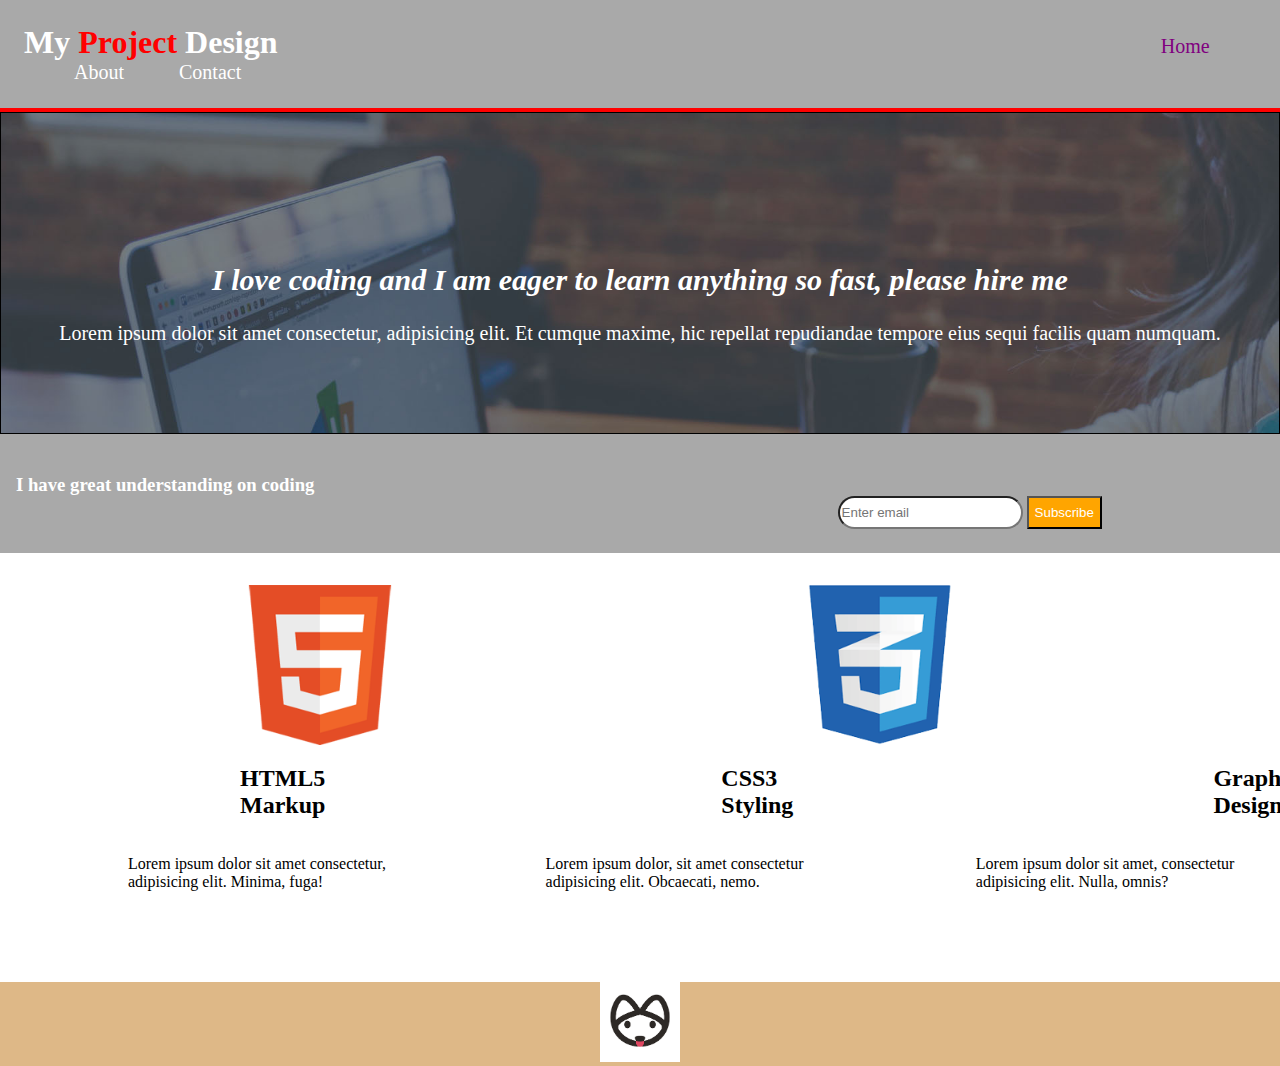
<file: index.html>
<!DOCTYPE html>
<html lang="en">
<head>
    <meta charset="UTF-8">
    <meta http-equiv="X-UA-Compatible" content="IE=edge">
    <meta name="viewport" content="width=device-width, initial-scale=1.0">
    <title>Main Page</title>
    <link rel="stylesheet" href="mainpage.css">
</head>
<body>
    <header id="header">
        <h1 id="titleleft">My <span>Project </span> Design</h1>
        <a id="titlehome" href="index.html">Home</h3>
        <a id="linkabout" href="about.html">About</h3>
        <a id="linkcontact" href="service.html">Contact</a>
    </header>
    <div id="imgonpage">
        <h2 id="imgtitle">I love coding and I am eager to learn anything so fast, please hire me</h2>
        <p id="imgtext">Lorem ipsum dolor sit amet consectetur, adipisicing elit. Et cumque maxime, hic repellat repudiandae tempore eius sequi facilis quam numquam.</p>
    </div>
    <div id="barunderimg">
        <h3 id="textinnav">I have great understanding on coding</h3>
        <input type="email" placeholder="Enter email" id="inputbox">
        <button id="subs">Subscribe</button>
       
    </div>
    <div id ="fleximgs">
        <img id="imghtml" src="logo_html.png">
        <img id="imgcss"src="logo_css.png">
        <img id="brushimg" src="logo_brush.png">
    </div>
    <div id="textunderimg">
        <h2 class="txthtml">HTML5 Markup</h2>
        <h2 class="txtcss">CSS3 Styling</h2>
        <h2 class="brushtxt">Graphic Design</h2>
    </div>
    <div id="imglorem">
        <p id="loremhtml">Lorem ipsum dolor sit amet consectetur, adipisicing elit. Minima, fuga!</p>
        <p id="loremcss">Lorem ipsum dolor, sit amet consectetur adipisicing elit. Obcaecati, nemo.</p>
        <p id="lorembrush">Lorem ipsum dolor sit amet, consectetur adipisicing elit. Nulla, omnis?</p>
    </div>
    <div id ="footer">
        <img id="footerimg" src="download.png">
    </div>
</body>
</html>
</file>
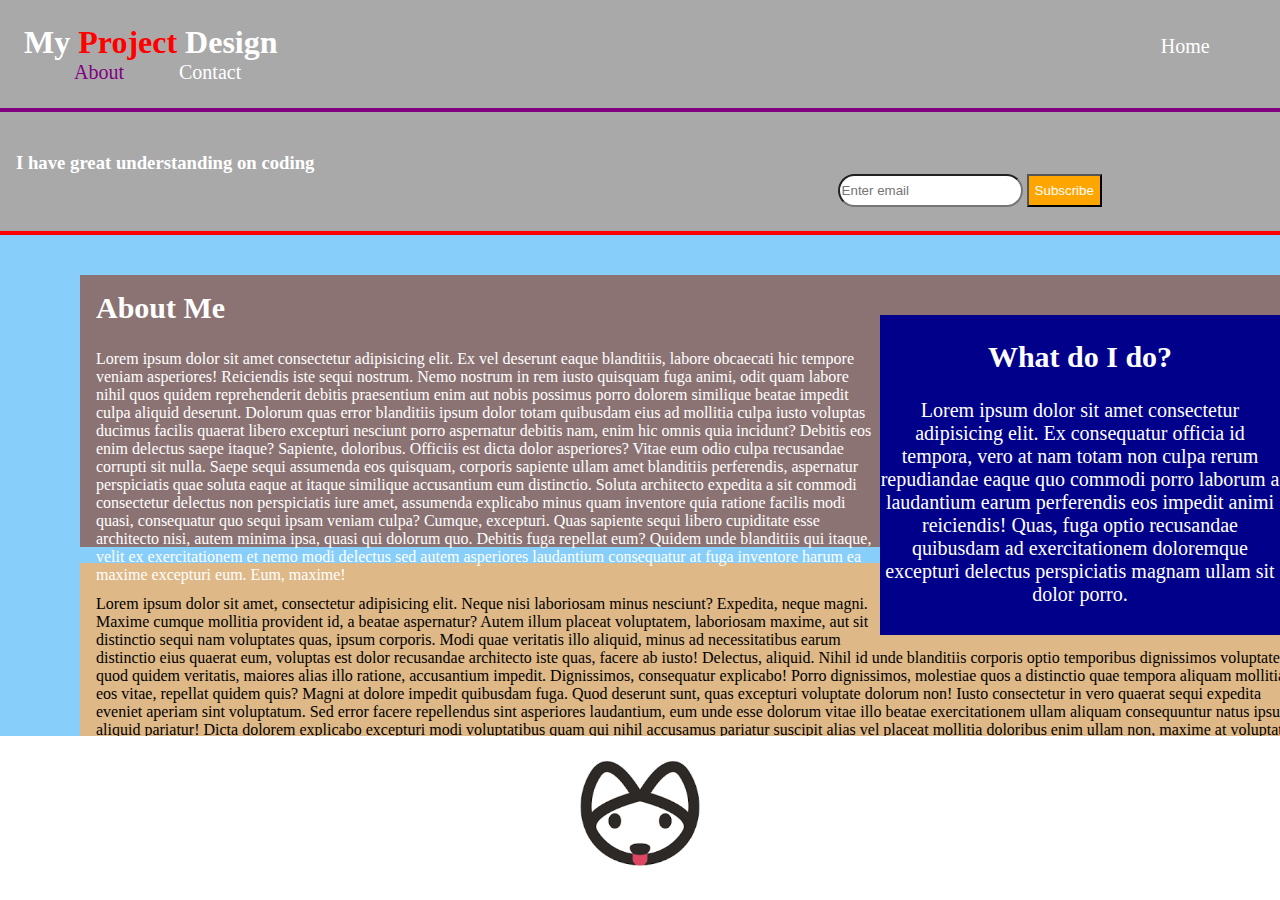
<file: about.html>
<!DOCTYPE html>
<html lang="en">
<head>
    <meta charset="UTF-8">
    <meta http-equiv="X-UA-Compatible" content="IE=edge">
    <meta name="viewport" content="width=device-width, initial-scale=1.0">
    <title>About</title>
    <link rel="stylesheet" href="about.css">
</head>
<body>
    <header id="header">
        <h1 id="titleleft">My <span>Project </span> Design</h1>
        <a id="titlehome" href="index.html">Home</h3>
        <a id="linkabout" href="about.html">About</h3>
        <a id="linkContact" href="service.html">Contact</a>
    </header>
    <div id="barunderimg">
        <h3 id="textinnav">I have great understanding on coding</h3>
        <input type="email" placeholder="Enter email" id="inputbox">
        <button id="subs">Subscribe</button>
       
    </div> 
    <div id="floatdiv">
        <h2 id="headerfloat">What do I do?</h2>
        <p id="txtfloat">Lorem ipsum dolor sit amet consectetur adipisicing elit. Ex consequatur officia id tempora, vero at nam totam non culpa rerum repudiandae eaque quo commodi porro laborum a laudantium earum perferendis eos impedit animi reiciendis! Quas, fuga optio recusandae quibusdam ad exercitationem doloremque excepturi delectus perspiciatis magnam ullam sit dolor porro.</p>
    </div>
    <div id="aboutmewhite">
        <h2 id="aboutmeheader">About Me</h2>
        <p id="aboutmetxt">Lorem ipsum dolor sit amet consectetur adipisicing elit. Ex vel deserunt eaque blanditiis, labore obcaecati hic tempore veniam asperiores! Reiciendis iste sequi nostrum. Nemo nostrum in rem iusto quisquam fuga animi, odit quam labore nihil quos quidem reprehenderit debitis praesentium enim aut nobis possimus porro dolorem similique beatae impedit culpa aliquid deserunt. Dolorum quas error blanditiis ipsum dolor totam quibusdam eius ad mollitia culpa iusto voluptas ducimus facilis quaerat libero excepturi nesciunt porro aspernatur debitis nam, enim hic omnis quia incidunt? Debitis eos enim delectus saepe itaque? Sapiente, doloribus. Officiis est dicta dolor asperiores? Vitae eum odio culpa recusandae corrupti sit nulla. Saepe sequi assumenda eos quisquam, corporis sapiente ullam amet blanditiis perferendis, aspernatur perspiciatis quae soluta eaque at itaque similique accusantium eum distinctio. Soluta architecto expedita a sit commodi consectetur delectus non perspiciatis iure amet, assumenda explicabo minus quam inventore quia ratione facilis modi quasi, consequatur quo sequi ipsam veniam culpa? Cumque, excepturi. Quas sapiente sequi libero cupiditate esse architecto nisi, autem minima ipsa, quasi qui dolorum quo. Debitis fuga repellat eum? Quidem unde blanditiis qui itaque, velit ex exercitationem et nemo modi delectus sed autem asperiores laudantium consequatur at fuga inventore harum ea maxime excepturi eum. Eum, maxime!</p>
    </div>
    <div id="aboutmeblue">
        <p>Lorem ipsum dolor sit amet, consectetur adipisicing elit. Neque nisi laboriosam minus nesciunt? Expedita, neque magni. Maxime cumque mollitia provident id, a beatae aspernatur? Autem illum placeat voluptatem, laboriosam maxime, aut sit distinctio sequi nam voluptates quas, ipsum corporis. Modi quae veritatis illo aliquid, minus ad necessitatibus earum distinctio eius quaerat eum, voluptas est dolor recusandae architecto iste quas, facere ab iusto! Delectus, aliquid. Nihil id unde blanditiis corporis optio temporibus dignissimos voluptatem quod quidem veritatis, maiores alias illo ratione, accusantium impedit. Dignissimos, consequatur explicabo! Porro dignissimos, molestiae quos a distinctio quae tempora aliquam mollitia eos vitae, repellat quidem quis? Magni at dolore impedit quibusdam fuga. Quod deserunt sunt, quas excepturi voluptate dolorum non! Iusto consectetur in vero quaerat sequi expedita eveniet aperiam sint voluptatum. Sed error facere repellendus sint asperiores laudantium, eum unde esse dolorum vitae illo beatae exercitationem ullam aliquam consequuntur natus ipsum aliquid pariatur! Dicta dolorem explicabo excepturi modi voluptatibus quam qui nihil accusamus pariatur suscipit alias vel placeat mollitia doloribus enim ullam non, maxime at voluptate, reiciendis minus cupiditate velit dolorum! Esse delectus recusandae ratione. Unde eligendi autem quibusdam repudiandae officiis accusantium corporis vero saepe possimus suscipit fuga, illum, expedita ratione nemo eius asperiores dolores pariatur.</p>

    </div>
    <div id ="footer">
        <img id="footerimg" src="download.png">
    </div>
</body>
</html>
</file>
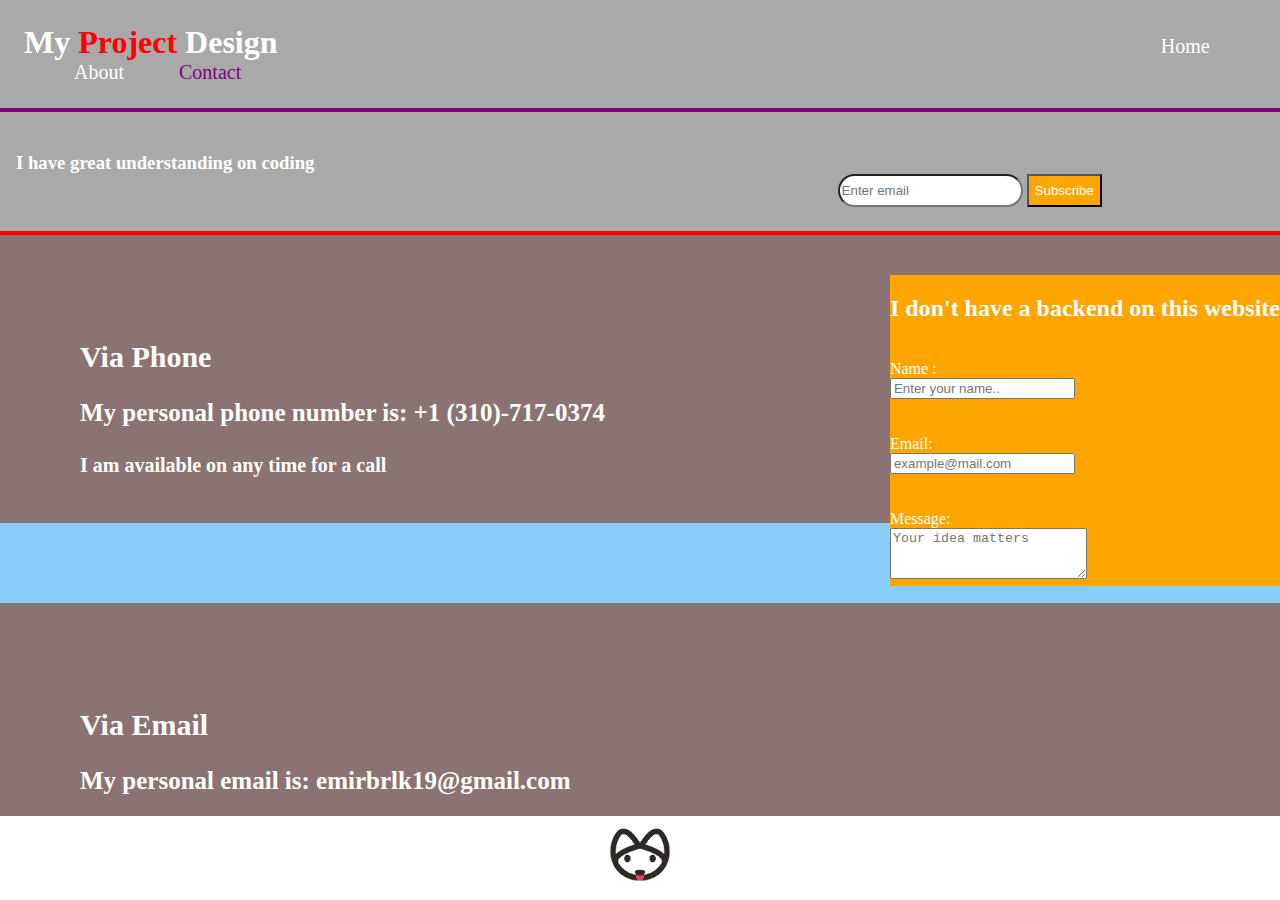
<file: service.html>
<!DOCTYPE html>
<html lang="en">
<head>
    <meta charset="UTF-8">
    <meta http-equiv="X-UA-Compatible" content="IE=edge">
    <meta name="viewport" content="width=device-width, initial-scale=1.0">
    <title>Contact</title>
    <link rel="stylesheet" href="service.css">
</head>

<body>
    <header id="header">
        <h1 id="titleleft">My <span>Project </span> Design</h1>
        <a id="titlehome" href="index.html">Home</h3>
        <a id="linkabout" href="about.html">About</h3>
        <a id="linkContact" href="service.html">Contact</a>
    </header>
    <div id="barunderimg">
        <h3 id="textinnav">I have great understanding on coding</h3>
        <input type="email" placeholder="Enter email" id="inputbox">
        <button id="subs">Subscribe</button>
    </div> 
    <div id="formdiv">
        <form id="info" action="#">
            <h2 id="formheader">I don't have a backend on this website </h2><br>
            <label id="namelabel" for="nameinput">Name :</label> <br>
            <input type="text" placeholder="Enter your name.." id="nameinput" name="name"><br><br><br>
            <label id="emaillabel" for="emailinput">Email:</label> <br>
            <input type="email" placeholder="example@mail.com" id="emailinput" name="email"><br><br><br>
            <label id ="textarealabel"for="textareainput">Message:</label><br>
            <textarea id="textareainput" name="textarea" rows="3" cols="22" placeholder="Your idea matters"></textarea>
        </form>
    </div>
    <div id="viaphone">
        <h2 id="viaphoneheader">Via Phone</h2>
        <h3 id="viaphonephone">My personal phone number is: +1 (310)-717-0374 </h3>
        <h4 id="viaphonemessage">I am available on any time for a call</h4>

    </div>
    <div id="viaemail">
        <h2 id="viaemailheader">Via Email</h2>
        <h3 id="viaemailmail">My personal email is: emirbrlk19@gmail.com</h3>
        <h4 id="viaemailmessage">I will answer you as soon as possible</h4>
    </div>
    <div id ="footer">
        <img id="footerimg" src="download.png">
    </div>
</body>
</html>
</file>
<file: mainpage.css>
body{
    margin:0
}
span {
    color:red
}
#header{
    background-color: darkgray;
    padding-top:1.5em;
    padding-bottom:1.5em;
    padding-left: 1.5em;
    padding-right:0px;
    text-align:left;
    color: white;
    border-bottom: 0.3em solid red;
}   
#titleleft {
    margin-top: 1em;
    display: inline;
   

}

#linkcontact {
   margin-left: 2.5em;
   text-decoration: none;
   color: white;
   font-size: 20px
}
#linkabout {
   margin-left: 2.5em;
   color: white;
   text-decoration: none;
   font-size: 20px;
}
#titlehome {
    color: purple;
    margin-left:70%;
    text-decoration: none;
    font-size:20px;
    
}
#imgonpage{
    background: url("showcase.jpg");
    text-align:center;
    border:1px solid black;
    color:white;
    height:20em;
    background-size:cover;
    background-repeat: no-repeat;
}

#imgtitle {
    margin-top: 5em;
    font-size: 30px;
    font-style: italic;
}

#imgtext {
    font-size: 20px;
}

#textinnav {
    display: inline;
}

#barunderimg {
    text-align:left;
    background-color:darkgray;
    color:white;
    padding-top:2.5em;
    padding-bottom:1.5em;
    padding-left: 1em; 
}
#inputbox {
    margin-left: 65%;
    height:2em;
    border-radius: 23px;
    outline:none;
}
#subs {
    background-color: orange;
    color:white;
    height:2.5em
}

#fleximgs {
    display:flex
}


#imghtml {
    margin-left: 15em;
    margin-right: 25em;
    height:10em;
    margin-top:2em
}
#imgcss {
    margin-right: 25em;
    margin-top:2em;
    height: 10em;
}
#brushimg {
    height:10em;
    margin-top:2em
}

#textunderimg {
    display:flex
}

.txthtml {
    margin-left: 10em;
    margin-right: 16.5em;
}
.txtcss {
    margin-right: 17.5em;
}

#imglorem {
    display:flex;
}

#loremhtml {
    margin-left: 8em;
    margin-right: 7em;

}
#loremcss {
    margin-right: 7em;
    margin-bottom: 5.7em;
}
#footer {
    text-align: center;
    background-color: burlywood;
}
#footerimg {
    height:5em;
    
    
}
</file>
<file: about.css>
body{
    margin:0;
    background-color:lightskyblue
}
span {
    color:red
}
#header{
    background-color: darkgray;
    padding-top:1.5em;
    padding-bottom:1.5em;
    padding-left: 1.5em;
    padding-right:0px;
    text-align:left;
    color: white;
    border-bottom: 0.3em solid purple;
}   
#titleleft {
    margin-top: 1em;
    display: inline;
   

}

#linkContact {
   margin-left: 2.5em;
   text-decoration: none;
   color: white;
   font-size: 20px
}
#linkabout {
   margin-left: 2.5em;
   color: purple;
   text-decoration: none;
   font-size: 20px;
}
#titlehome {
    color: white;
    margin-left:70%;
    text-decoration: none;
    font-size:20px;
    
}
#textinnav {
    display: inline;
}

#barunderimg {
    text-align:left;
    background-color:darkgray;
    color:white;
    padding-top:2.5em;
    padding-bottom:1.5em;
    padding-left: 1em; 
    border-bottom: 0.3em solid red
}
#inputbox {
    margin-left: 65%;
    height:2em;
    border-radius: 23px;
    outline:none;
}
#subs {
    background-color: orange;
    color:white;
    height:2.5em
}

#floatdiv {
    background-color: darkblue;
    color:white;
    float:right;
    text-align: center;
    width: 25em;
    height:20em;
    margin-top: 5em;
    overflow:visible;
}

#headerfloat {
    font-size: 30px;
}
#txtfloat {
    font-size:20px
}

#aboutmewhite {
    width:75em;
    margin-left: 5em;
    background-color: #8c7373;
    color:white;
    height:15em;
    margin-bottom:1em;
    padding:1em;
    margin-top:2.5em

}
#aboutmeheader {
    font-size: 30px;
    margin-top:0
}
#aboutmetxt {
    font-size: 16px;
}

#aboutmeblue {
    width:75em;
    margin-left: 5em;
    background-color:burlywood;
    padding:1em;
}
#footer{
    position:absolute;
    bottom: 0;
    right: 0;
    left: 0;
    text-align: center;
    background-color: white
}

#footerimg {
    height:10em
}
</file>
<file: service.css>
body{
    margin:0;
    background-color:lightskyblue
}
span {
    color:red
}
#header{
    background-color: darkgray;
    padding-top:1.5em;
    padding-bottom:1.5em;
    padding-left: 1.5em;
    padding-right:0px;
    text-align:left;
    color: white;
    border-bottom: 0.3em solid purple;
}   
#titleleft {
    margin-top: 1em;
    display: inline;
   

}

#linkContact {
   margin-left: 2.5em;
   text-decoration: none;
   color: purple;
   font-size: 20px
}
#linkabout {
   margin-left: 2.5em;
   color: white;
   text-decoration: none;
   font-size: 20px;
}
#titlehome {
    color: white;
    margin-left:70%;
    text-decoration: none;
    font-size:20px;
    
}
#textinnav {
    display: inline;
}

#barunderimg {
    text-align:left;
    background-color:darkgray;
    color:white;
    padding-top:2.5em;
    padding-bottom:1.5em;
    padding-left: 1em; 
    border-bottom: 0.3em solid red
}
#inputbox {
    margin-left: 65%;
    height:2em;
    border-radius: 23px;
    outline:none;
}
#subs {
    background-color: orange;
    color:white;
    height:2.5em
}
#formdiv {
    background-color:orange;
    color:white;
    float:right;
    height:19.4em;
    margin-top: 2.5em;
}

#viaphone {
    padding:5em;
    background-color: #8c7373;
    width:75em;
    height:8em;
    color: white;
    margin-bottom:5em
}

#viaemail{
    padding:5em;
    background-color:#8c7373;
    width:75em;
    height:8em;
    color: white;
}
#viaphoneheader{
    font-size: 30px;
}
#viaphonephone{
    font-size: 25px;
}

#viaphonemessage{
    font-size:20px
}
#viaemailheader{
    font-size:30px
}
#viaemailmail {
    font-size:25px;
}
#viaemailmessage {
    font-size:20px
}
#footer{
    background-color:white;
    position:absolute;
    bottom:0%;
    right:0%;
    left:0%;
    text-align:center
}


#footerimg {
    height:5em
}
</file>
